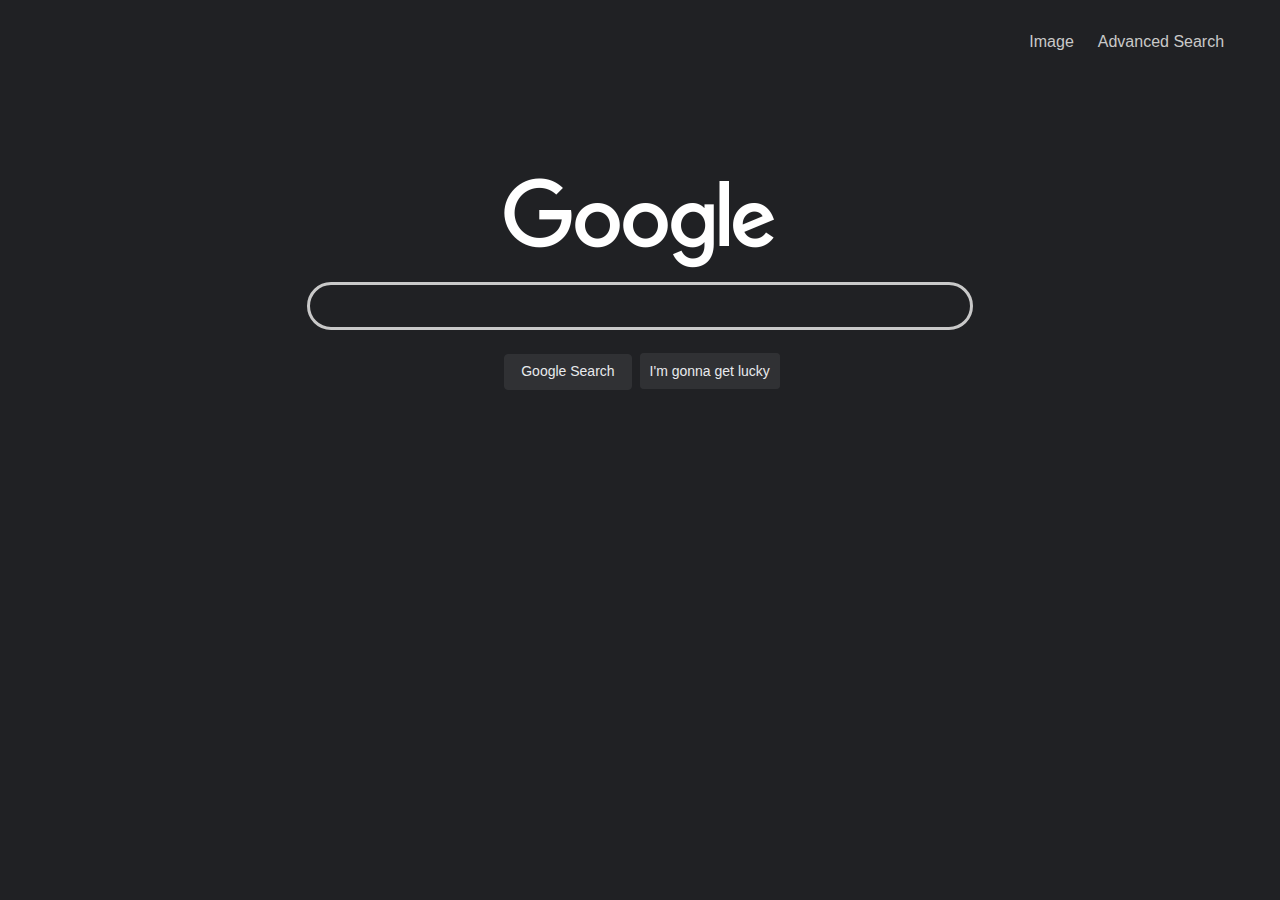
<file: index.html>
<!DOCTYPE html>
<html lang="en">
  <head>
    <title>Google</title>
    <link rel="stylesheet" href="./styles/index.css" />
  </head>
  <body>
    <div class="links">
      <a href="./imageSearch.html">Image</a>
      <a href="./advancedSearc.html">Advanced Search</a>
    </div>

    <form action="https://www.google.com/search">
      <img src="./img/img.png" alt="" />
      <input class="bar" type="text" name="q" />
      <div>
        <input class="submit" type="submit" value="Google Search" />
        <a class="lucky" href="https://www.google.com/doodles">I'm gonna get lucky</a>
      </div>
    </form>
  </body>
</html>
</file>
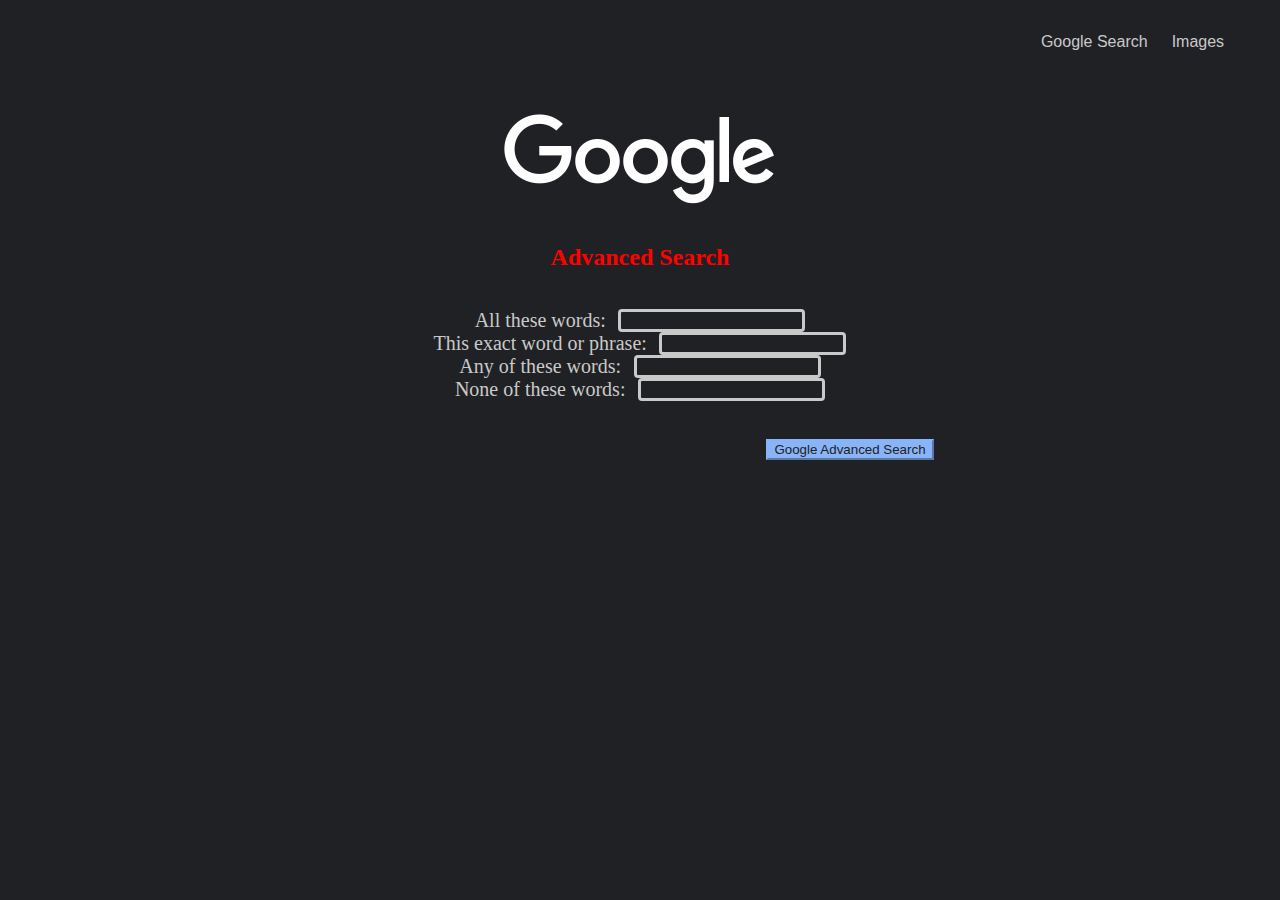
<file: advancedSearc.html>
<!DOCTYPE html>
<html lang="en">
  <head>
    <meta charset="UTF-8" />
    <meta http-equiv="X-UA-Compatible" content="IE=edge" />
    <meta name="viewport" content="width=device-width, initial-scale=1.0" />
    <link rel="stylesheet" href="./styles/AvancedSearch.css">
    <title>Advanced Search</title>
  </head>
  <body>

    <div class="links">
      <a href="./index.html">Google Search</a>
      <a href="./imageSearch.html">Images</a>
    </div>
    <div class="image">
    <img class="" src="./img/img.png" alt="" /></div>
    <br>
    <h2>Advanced Search</h2>
    <br>
    <form action="https://www.google.com/search" method="get">
      <div class="conteiner">
        <label>All these words:</label>
        <input class="paint" type="text" name="as_q" />
      </div>

      <div class="conteiner">
        <label>This exact word or phrase:</label>
        <input class="paint" type="text" name="as_epq" />
      </div>

      <div class="conteiner">
        <label>Any of these words: </label>
        <input class="paint" type="text" name="as_oq" />
      </div>

      <div class="conteiner">
        <label>None of these words:</label>
        <input class="paint" type="text" name="as_eq" />
      </div>

      <div class="search">
        <input class="submit"
          type="submit"
          class="blue-button"
          value="Google Advanced Search"
        />
      </div>
    </form>
  </body>
</html>
</file>
<file: styles/index.css>
/*------links----*/

*{
    background-color: #202124;
}


.links{
    text-align: right;
    color: #e8eaed;
    padding-top: 2%;
    padding-right: 3%;
    

}

.links a{
    text-align: right;
    padding: 5px 10px 0px 10px;
    text-decoration: none;
    color:#c9c9c9;
    font-family: arial,sans-serif;
}



/* ------ form----*/
form{
    display: flex;
    align-items: center;
    justify-content: center;
    flex-direction: column;
    padding-top: 10%;
}

.bar{
    border-radius: 25px;
    margin: 1% 20%;
    width: 50%;
    height: 40px;
    border: solid #c9c9c9;
    color: #c9c9c9;
    padding-left: 2%;
    font-size: 20px;
 
  
}
/*------- search -----*/

.submit{
    background-color: #303134;
    border: 1px solid #303134;
    border-radius: 4px;
    color: #e8eaed;
    font-family: arial,sans-serif;
    font-size: 14px;
    margin: 11px 4px;
    padding: 0 16px;
    line-height: 27px;
    height: 36px;
    min-width: 54px;
    text-align: center;
    cursor: pointer;
    user-select: none;
}


/* --------------------*/



.lucky{
    background-color: #303134;
    border: 1px solid #303134;
    border-radius: 4px;
    color: #e8eaed;
    font-family: arial,sans-serif;
    font-size: 14px;
    padding: 9px 9px;
    line-height: 27px;
    height: 36px;
    min-width: 54px;
    text-align: center;
    cursor: pointer;
    user-select: none;
    text-decoration: none;
    margin-top: 40px;
}
</file>
<file: styles/AvancedSearch.css>
*{
    background-color: #202124;
}

.links{
    text-align: right;
    color: #e8eaed;
    padding-top: 2%;
    padding-right: 3%;
    

}

.links a{
    text-align: right;
    padding: 5px 10px 0px 10px;
    text-decoration: none;
    color:#c9c9c9;
    font-family: arial,sans-serif;
}

.image{
    padding-top: 5%;
    display: flex;
    justify-content: center;
}


h2{
    text-align: center;
    color: red;
}

.conteiner{
    display: flex;
    justify-content: center;

}
label{
    margin-right: 1%;
    color: #c9c9c9;
    font-size: 20px;
}

.paint{
    border: solid #c9c9c9;
    color: #c9c9c9;
    border-radius: 4px;
}

.submit{
    background: #8ab4f8;
    border-color: #8ab4f8;
    color: #202124;
    margin-left: 60%;
    margin-top: 3%;
}
</file>
